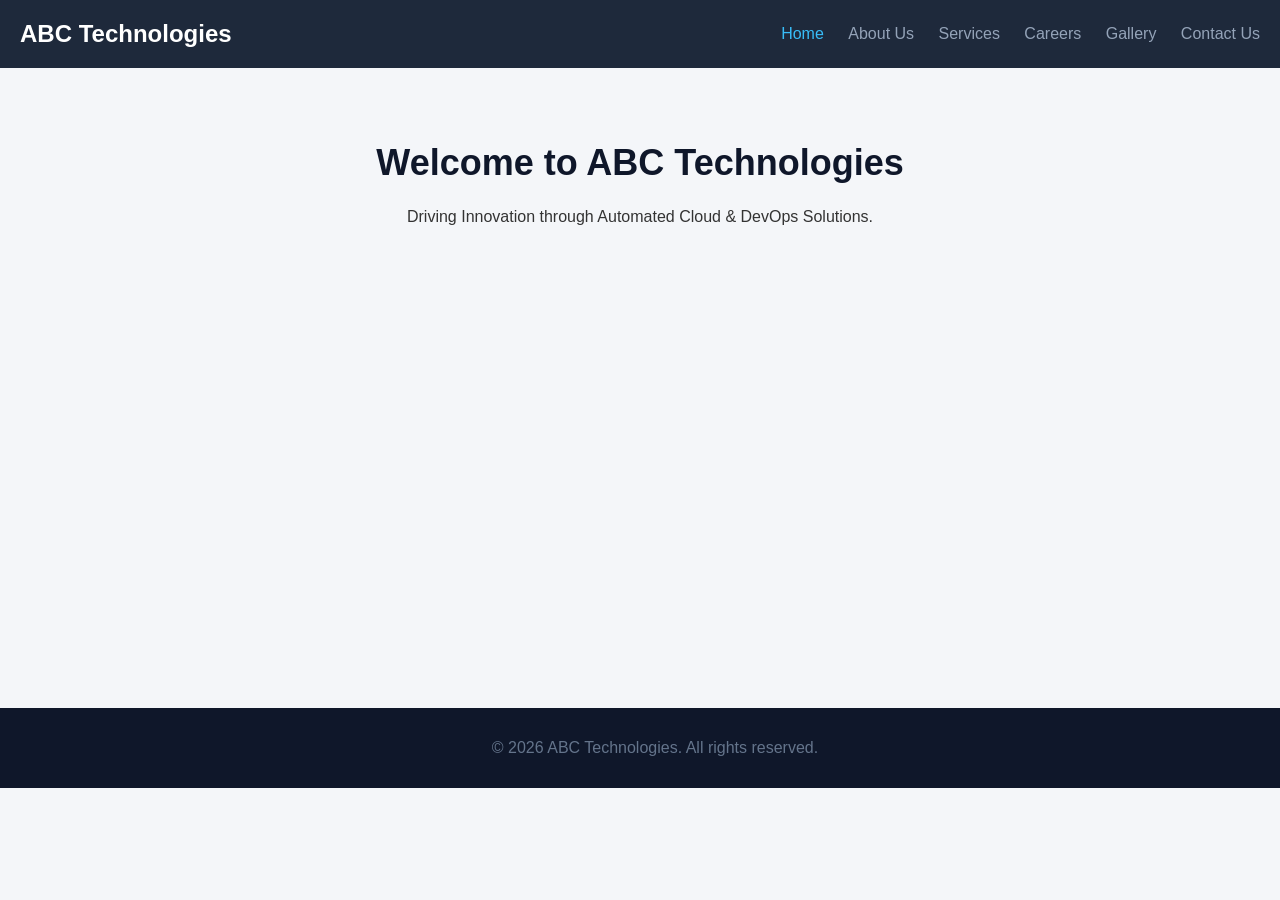
<file: src/index.html>
<!DOCTYPE html>
<html lang="en">
<head>
    <meta charset="UTF-8">
    <meta name="viewport" content="width=device-width, initial-scale=1.0">
    <title>ABC Technologies | Home</title>
    <link rel="stylesheet" href="style.css">
</head>
<body>
    <header>
        <div class="logo">ABC Technologies</div>
        <nav>
            <a href="index.html" class="active">Home</a>
            <a href="about.html">About Us</a>
            <a href="services.html">Services</a>
            <a href="careers.html">Careers</a>
            <a href="gallery.html">Gallery</a>
            <a href="contact.html">Contact Us</a>
        </nav>
    </header>
    <main>
        <h1>Welcome to ABC Technologies</h1>
        <p>Driving Innovation through Automated Cloud & DevOps Solutions.</p>
    </main>
    <footer>
        <p>&copy; 2026 ABC Technologies. All rights reserved.</p>
    </footer>
</body>
</html>
</file>
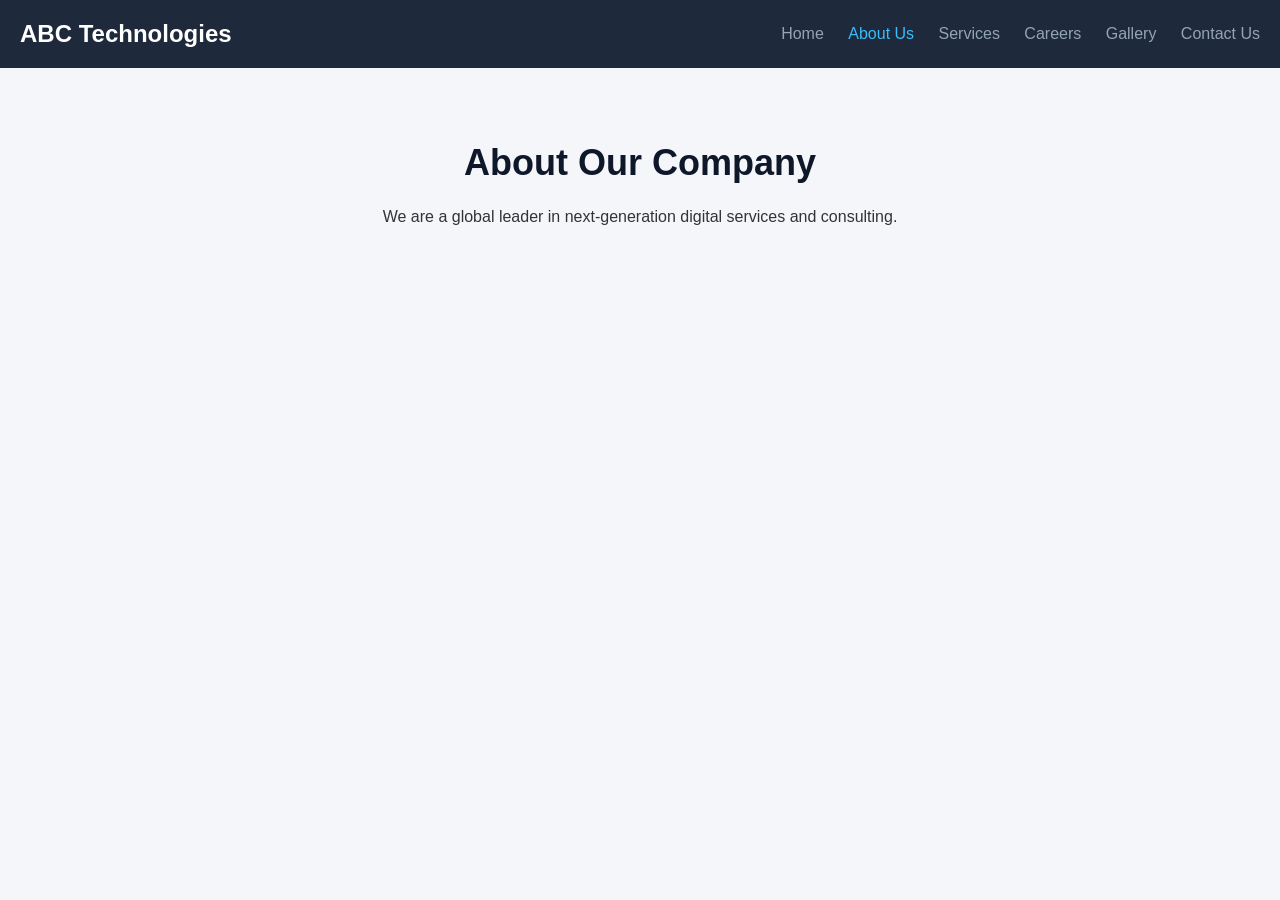
<file: src/about.html>
<!DOCTYPE html>
<html lang="en">
<head>
    <meta charset="UTF-8">
    <title>ABC Technologies | About Us</title>
    <link rel="stylesheet" href="style.css">
</head>
<body>
    <header>
        <div class="logo">ABC Technologies</div>
        <nav>
            <a href="index.html">Home</a>
            <a href="about.html" class="active">About Us</a>
            <a href="services.html">Services</a>
            <a href="careers.html">Careers</a>
            <a href="gallery.html">Gallery</a>
            <a href="contact.html">Contact Us</a>
        </nav>
    </header>
    <main>
        <h1>About Our Company</h1>
        <p>We are a global leader in next-generation digital services and consulting.</p>
    </main>
</body>
</html>
</file>
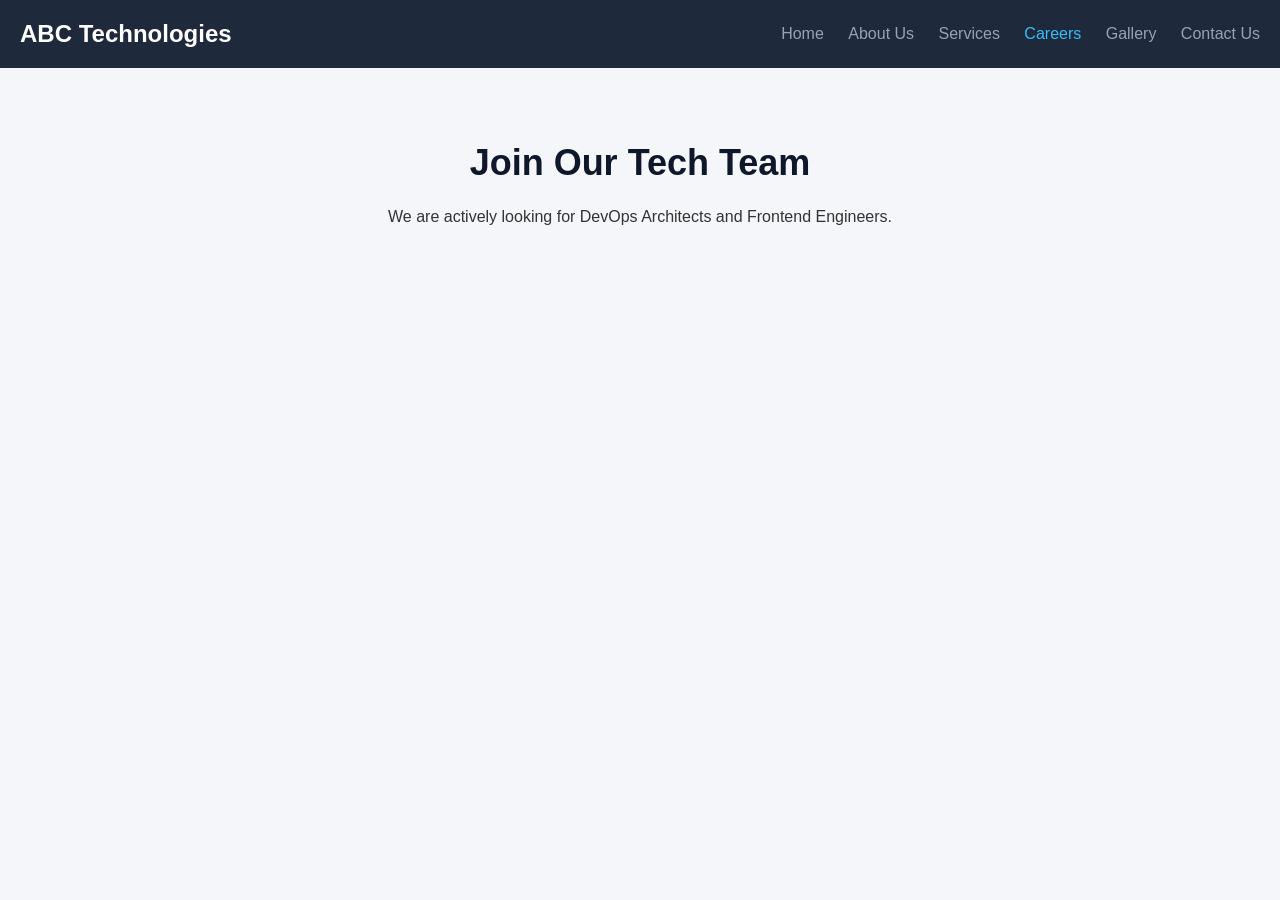
<file: src/careers.html>
<!DOCTYPE html>
<html lang="en">
<head>
    <meta charset="UTF-8">
    <title>ABC Technologies | Careers</title>
    <link rel="stylesheet" href="style.css">
</head>
<body>
    <header>
        <div class="logo">ABC Technologies</div>
        <nav>
            <a href="index.html">Home</a>
            <a href="about.html">About Us</a>
            <a href="services.html">Services</a>
            <a href="careers.html" class="active">Careers</a>
            <a href="gallery.html">Gallery</a>
            <a href="contact.html">Contact Us</a>
        </nav>
    </header>
    <main>
        <h1>Join Our Tech Team</h1>
        <p>We are actively looking for DevOps Architects and Frontend Engineers.</p>
    </main>
</body>
</html>
</file>
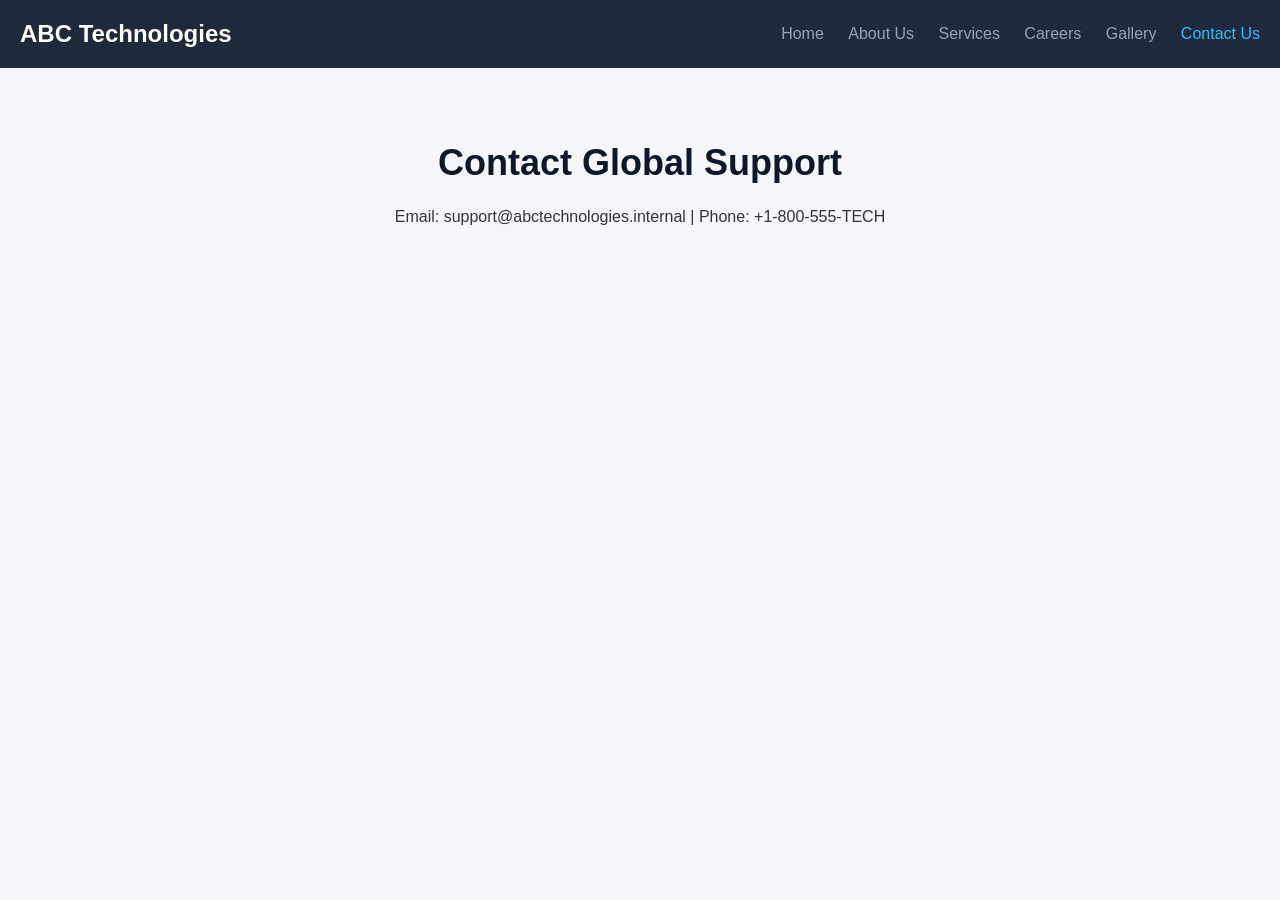
<file: src/contact.html>
<!DOCTYPE html>
<html lang="en">
<head>
    <meta charset="UTF-8">
    <title>ABC Technologies | Contact Us</title>
    <link rel="stylesheet" href="style.css">
</head>
<body>
    <header>
        <div class="logo">ABC Technologies</div>
        <nav>
            <a href="index.html">Home</a>
            <a href="about.html">About Us</a>
            <a href="services.html">Services</a>
            <a href="careers.html">Careers</a>
            <a href="gallery.html">Gallery</a>
            <a href="contact.html" class="active">Contact Us</a>
        </nav>
    </header>
    <main>
        <h1>Contact Global Support</h1>
        <p>Email: support@abctechnologies.internal | Phone: +1-800-555-TECH</p>
    </main>
</body>
</html>
</file>
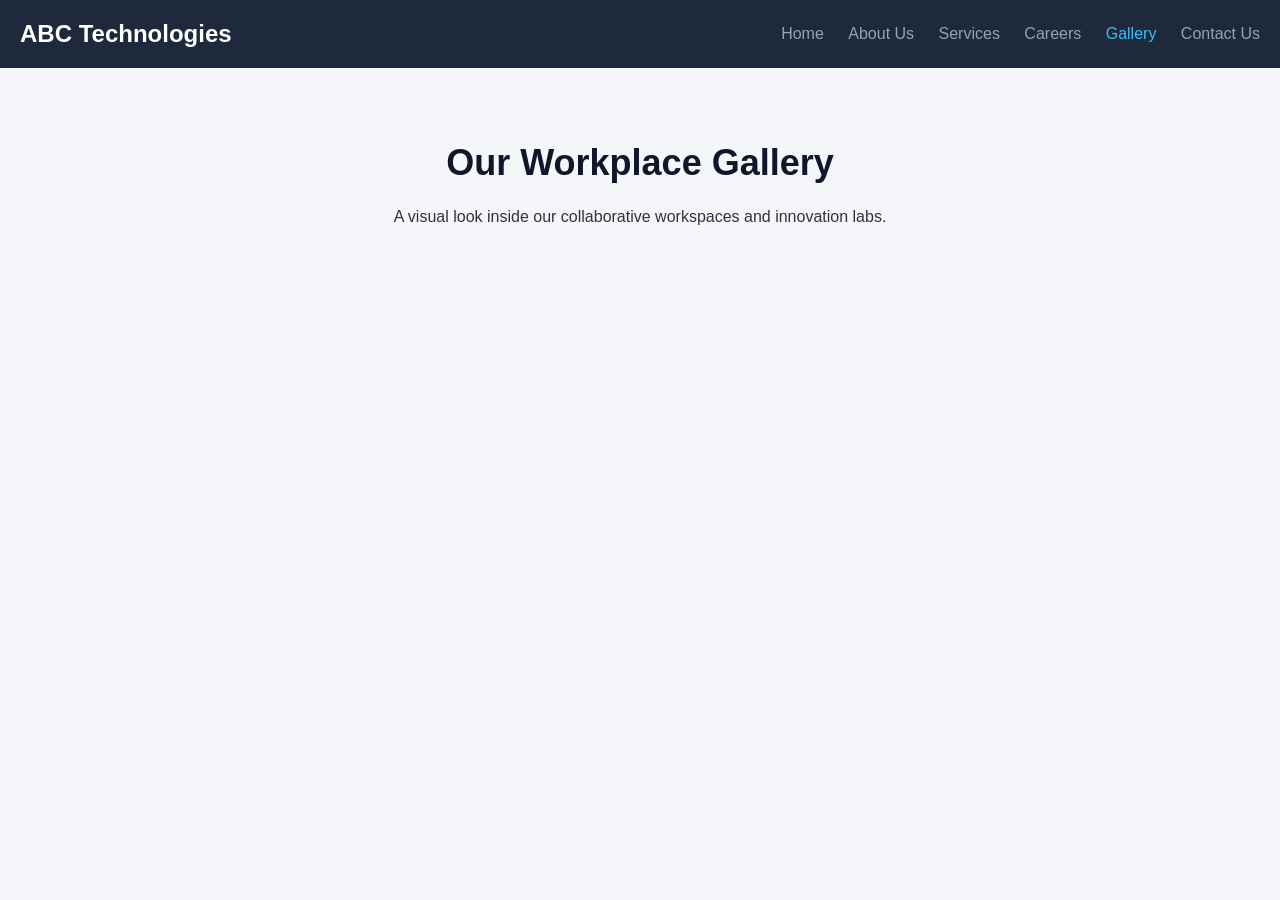
<file: src/galley.html>
<!DOCTYPE html>
<html lang="en">
<head>
    <meta charset="UTF-8">
    <title>ABC Technologies | Gallery</title>
    <link rel="stylesheet" href="style.css">
</head>
<body>
    <header>
        <div class="logo">ABC Technologies</div>
        <nav>
            <a href="index.html">Home</a>
            <a href="about.html">About Us</a>
            <a href="services.html">Services</a>
            <a href="careers.html">Careers</a>
            <a href="gallery.html" class="active">Gallery</a>
            <a href="contact.html">Contact Us</a>
        </nav>
    </header>
    <main>
        <h1>Our Workplace Gallery</h1>
        <p>A visual look inside our collaborative workspaces and innovation labs.</p>
    </main>
</body>
</html>
</file>
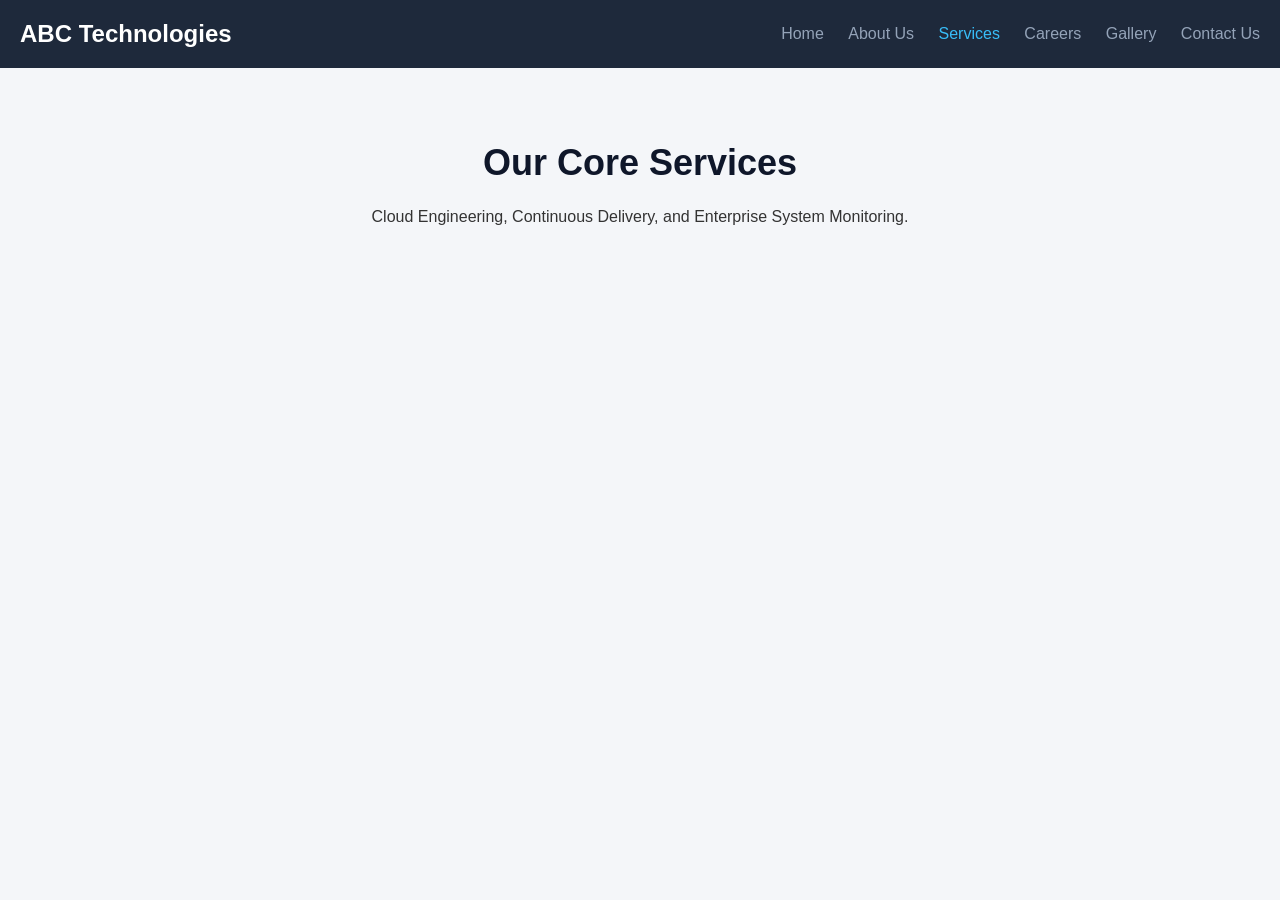
<file: src/services.html>
<!DOCTYPE html>
<html lang="en">
<head>
    <meta charset="UTF-8">
    <title>ABC Technologies | Services</title>
    <link rel="stylesheet" href="style.css">
</head>
<body>
    <header>
        <div class="logo">ABC Technologies</div>
        <nav>
            <a href="index.html">Home</a>
            <a href="about.html">About Us</a>
            <a href="services.html" class="active">Services</a>
            <a href="careers.html">Careers</a>
            <a href="gallery.html">Gallery</a>
            <a href="contact.html">Contact Us</a>
        </nav>
    </header>
    <main>
        <h1>Our Core Services</h1>
        <p>Cloud Engineering, Continuous Delivery, and Enterprise System Monitoring.</p>
    </main>
</body>
</html>
</file>
<file: src/style.css>
body {
    font-family: 'Segoe UI', Tahoma, Geneva, Verdana, sans-serif;
    margin: 0;
    padding: 0;
    background-color: #f4f6f9;
    color: #333;
}
header {
    background-color: #1e293b;
    padding: 20px;
    display: flex;
    justify-content: space-between;
    align-items: center;
}
.logo {
    color: #fff;
    font-size: 24px;
    font-weight: bold;
}
nav a {
    color: #94a3b8;
    text-decoration: none;
    margin-left: 20px;
    font-weight: 500;
}
nav a:hover, nav a.active {
    color: #38bdf8;
}
main {
    padding: 50px;
    text-align: center;
    min-height: 60vh;
}
h1 {
    color: #0f172a;
    font-size: 36px;
}
footer {
    background-color: #0f172a;
    color: #64748b;
    text-align: center;
    padding: 15px;
    position: relative;
    bottom: 0;
    width: 100%;
}
</file>
